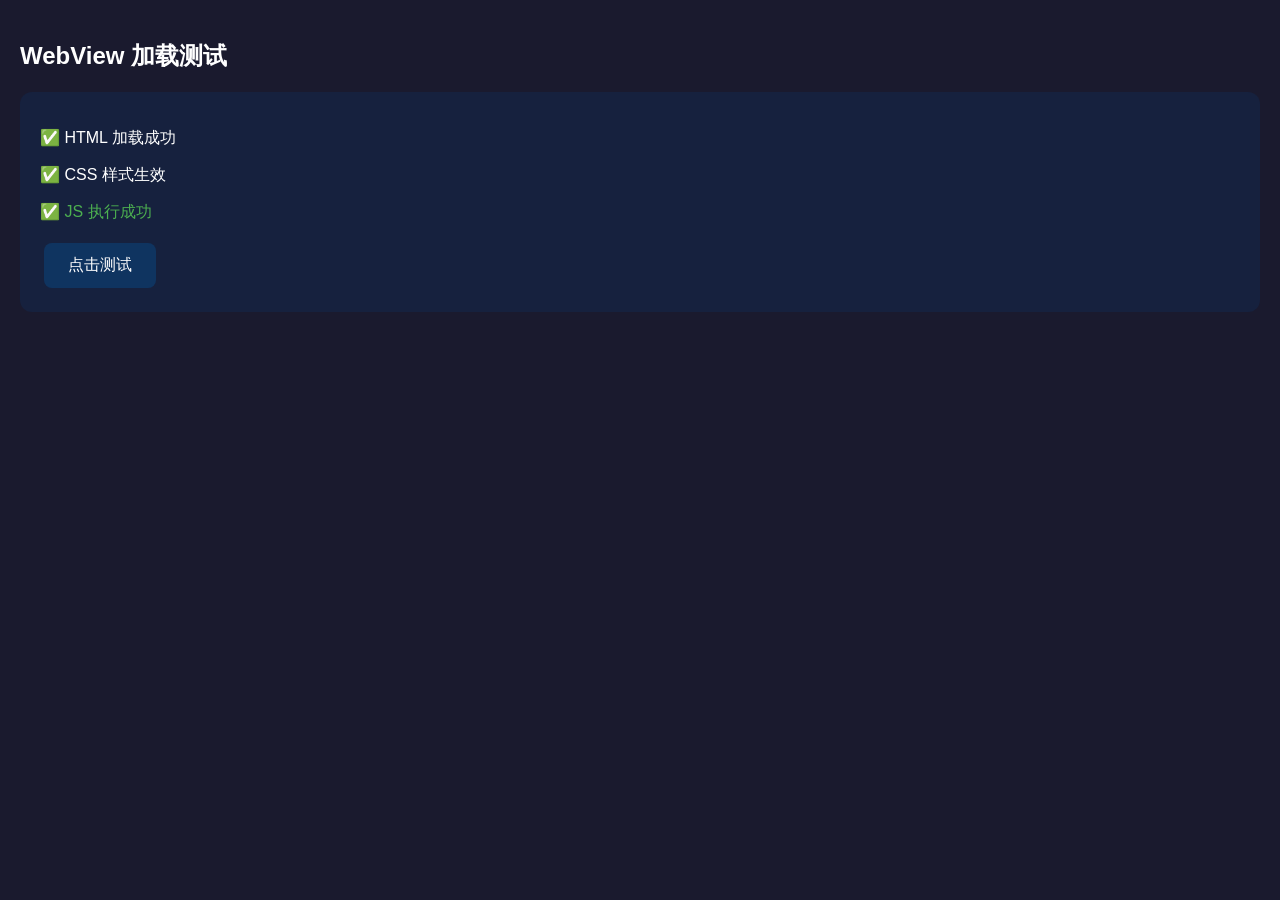
<file: hybrid/html/test/index.html>
<!doctype html>
<html>
<head>
  <meta charset="UTF-8" />
  <meta name="viewport" content="width=device-width, initial-scale=1.0" />
  <title>WebView Test</title>
  <style>
    body { margin:0; padding:20px; background:#1a1a2e; color:#fff; font-family:sans-serif; }
    .card { background:#16213e; padding:20px; border-radius:12px; margin:10px 0; }
    button { background:#0f3460; color:#fff; border:none; padding:12px 24px; border-radius:8px; font-size:16px; margin:4px; }
    .success { color:#4caf50; }
    .error { color:#f44336; }
  </style>
</head>
<body>
  <h2>WebView 加载测试</h2>
  <div class="card">
    <p>✅ HTML 加载成功</p>
    <p>✅ CSS 样式生效</p>
    <p id="js-test">⏳ 等待 JS 执行...</p>
    <button onclick="testClick()">点击测试</button>
  </div>

  <script>
    document.getElementById('js-test').textContent = '✅ JS 执行成功';
    document.getElementById('js-test').className = 'success';

    function testClick() {
      alert('按钮点击成功！webview 交互正常');
    }

    var apiBase = new URLSearchParams(window.location.search).get('apiBase') || '';
    console.log('API Base:', apiBase);
  </script>
</body>
</html>
</file>
